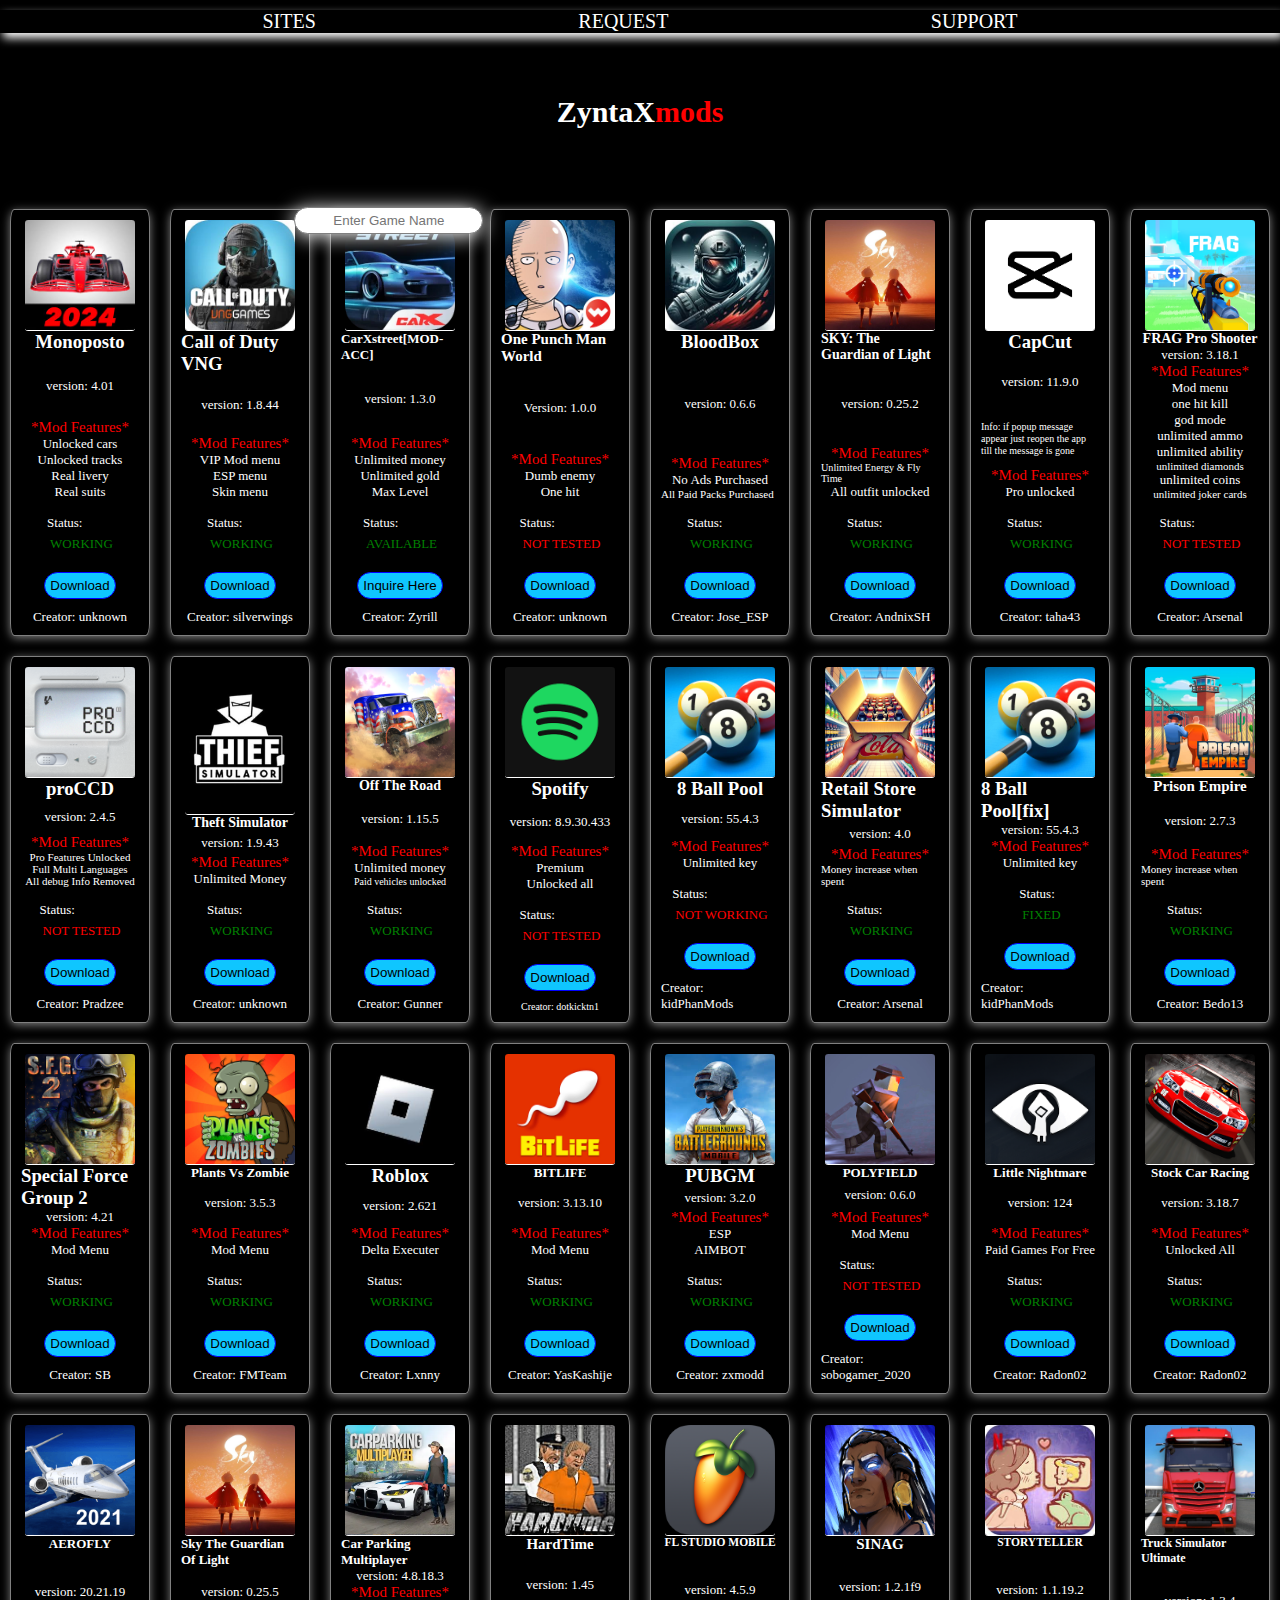
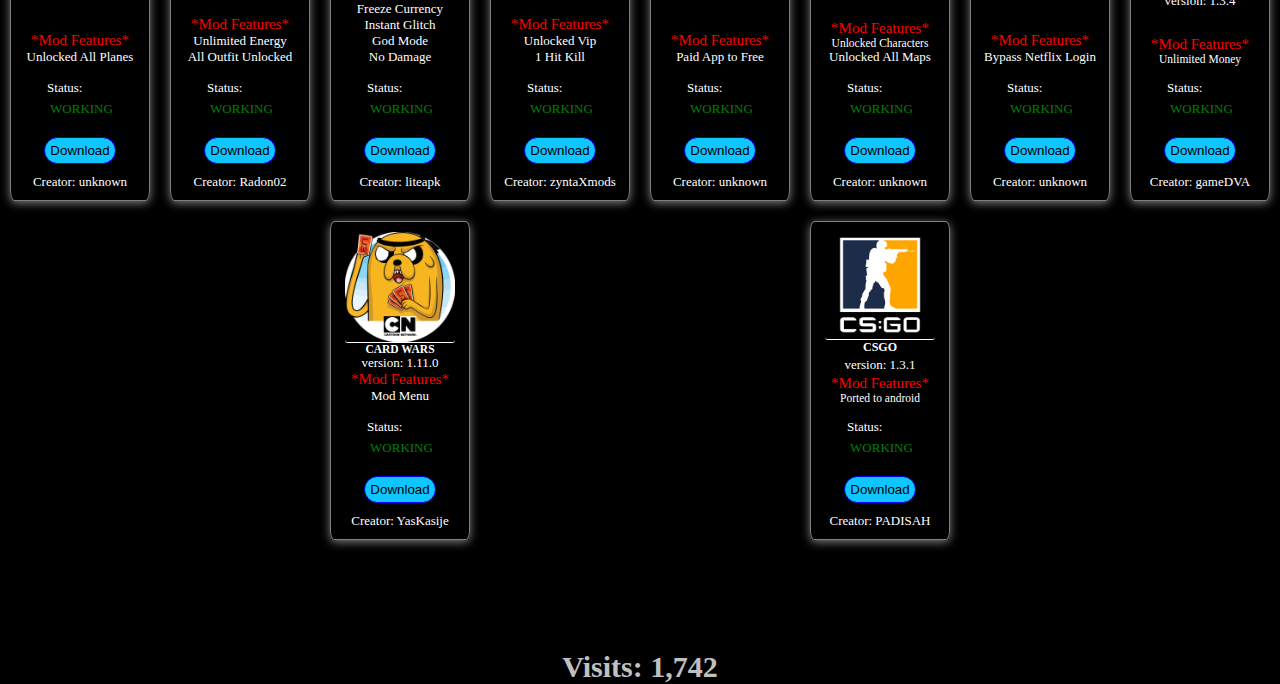
<file: index.html>
<!DOCTYPE html>
<html lang="en">
<head>
  <meta charset="UTF-8">
  <meta name="viewport" content="width=device-width, initial-scale=1.0">
  <meta http-equiv="X-UA-Compatible" content="ie=edge">
  <title>Zyntaxmod</title>
  <link rel="stylesheet" href="style.css">
  <link rel="icon" type="image/x-icon" href="favicon.ico">
  <link rel="stylesheet" href="https://cdnjs.cloudflare.com/ajax/libs/font-awesome/5.15.4/css/all.min.css">
  <script async src="https://www.googletagmanager.com/gtag/js?id=G-9VH7RW3Y1X"></script>
<script>
  window.dataLayer = window.dataLayer || [];
  function gtag(){dataLayer.push(arguments);}
  gtag('js', new Date());

  gtag('config', 'G-9VH7RW3Y1X');
</script>
</head>
<body>
  <div class="navBar">
    <a href="sites.html">SITES</a>
    <a href="request.html">REQUEST</a>
    <a href="support.html">SUPPORT</a>
  </div>
  <h3 class="title">ZyntaX</h3>
  <input type="text" id="searchInput" placeholder="Enter Game Name">
  <button id="scrollToTopBtn"><i class="fas fa-arrow-up"></i></button>
  <div class="page1">
    <div class="game-section">
      <img src="/game logo/monoposto.jpeg">
      <h3>Monoposto</h3>
      <p class="ver">version: 4.01</p>
      <label>*Mod Features*</label>
      <p>Unlocked cars</p>
      <p>Unlocked tracks</p>
      <p>Real livery</p>
      <p>Real suits</p>
      <p class="status">Status:</p>
      <a href="https://sub4unlock.io/Rmti8"><button>Download</button></a>
      <p>Creator: unknown</p>
    </div>
    <div class="game-section">
      <img src="/game logo/codm.jpeg">
      <h3>Call of Duty VNG</h3>
      <p class="ver">version: 1.8.44</p>
      <label>*Mod Features*</label>
      <p>VIP Mod menu</p>
      <p>ESP menu</p>
      <p>Skin menu</p>
      <p class="status">Status:</p>
      <a href="https://social-unlock.com/eF8pM"><button>Download</button></a>
      <p>Creator: silverwings</p>
    </div>
    <!--2nd cont-->
    <div class="game-section">
      <img src="/game logo2/carxstreet.webp">
      <h3 style="font-size:13px;">CarXstreet[MOD-ACC]</h3>
      <p class="ver">version: 1.3.0</p>
      <label>*Mod Features*</label>
      <p>Unlimited money</p>
      <p>Unlimited gold</p>
      <p>Max Level</p>
      <p id="sell" class="status">Status:</p>
      <a href="https://m.facebook.com/arseists?mibextid=LQQJ4d&wtsid=rdr_08swgydU4BtGQxn54"><button>Inquire Here</button></a>
      <p>Creator: Zyrill</p>
    </div>
    <div class="game-section">
      <img src="/game logo/1man.jpeg">
      <h3 style="font-size: 15px;">One Punch Man World</h3>
      <p class="ver">Version: 1.0.0</p>
      <label>*Mod Features*</label>
      <p>Dumb enemy</p>
      <p>One hit</p>
      <p id="test" class="status">Status:</p>
      <a href="https://sub4unlock.io/gfFcu"><button>Download</button></a>
      <p>Creator: unknown</p>
    </div>
    <!--3rd cont-->
    <div class="game-section">
      <img src="/game logo/bloodbox.jpeg">
      <h3>BloodBox</h3>
      <p class="ver">version: 0.6.6</p>
      <label>*Mod Features*</label>
      <p>No Ads Purchased</p>
      <p style="width: 100%; font-size: 11px;">All Paid Packs Purchased</p>
      <p class="status">Status:</p>
      <a href="https://sub4unlock.io/KQfAw"><button>Download</button></a>
      <p>Creator: Jose_ESP</p>
    </div>
    <div class="game-section">
      <img src="/game logo/sky.jpeg">
      <h3 style="font-size: 14px;">SKY: The Guardian of Light</h3>
      <p class="ver">version: 0.25.2</p>
      <label>*Mod Features*</label>
      <p style="font-size: 10.2px;">Unlimited Energy & Fly Time</p>
      <p>All outfit unlocked</p>
      <p class="status">Status:</p>
      <a href="https://sub4unlock.io/lrXL8"><button>Download</button></a>
      <p>Creator: AndnixSH</p>
    </div>
    <!--4th cont-->
        <div class="game-section">
      <img src="/game logo/capcut.png">
      <h3>CapCut</h3>
      <p class="ver">version: 11.9.0</p>
      <p style="font-size:10px; line-height: 1.2; margin-bottom:10px; margin-top:10px;">Info: if popup message appear just reopen the app till the message is gone</p>
      <label>*Mod Features*</label>
      <p>Pro unlocked</p>
      <p class="status">Status:</p>
      <a href="https://social-unlock.com/8YFl0"><button>Download</button></a>
      <p>Creator: taha43</p>
    </div>
    <div class="game-section">
      <img src="/game logo/frag.png">
      <h3 style="font-size: 14px;">FRAG Pro Shooter</h3>
      <p class="ver">version: 3.18.1</p>
      <label>*Mod Features*</label>
      <p>Mod menu</p>
      <p>one hit kill</p>
      <p>god mode</p>
      <p>unlimited ammo</p>
      <p>unlimited ability</p>
      <p style="font-size:11px;">unlimited diamonds</p>
      <p>unlimited coins</p>
      <p style="font-size:11px;">unlimited joker cards</p>
      <p id="test" class="status">Status:</p>
      <a href="https://sub4unlock.io/faJU4"><button>Download</button></a>
      <p>Creator: Arsenal</p>
    </div>
    <!--5th cont-->
    <div class="game-section">
      <img src="/game logo/pro.png">
      <h3>proCCD</h3>
      <p class="ver">version: 2.4.5</p>
      <label>*Mod Features*</label>
      <p style="font-size: 11px;">Pro Features Unlocked</p>
      <p style="font-size: 11px;">Full Multi Languages</p>
      <p style="font-size:11px;">All debug Info Removed</p>
      <p id="test" class="status">Status:</p>
      <a href="https://sub4unlock.io/IjsRB"><button>Download</button></a>
      <p>Creator: Pradzee</p>
    </div>
    <div class="game-section">
      <img src="/game logo/theft.jpg">
      <h3 style="font-size: 14px;">Theft Simulator</h3>
      <p class="ver">version: 1.9.43</p>
      <label>*Mod Features*</label>
      <p>Unlimited Money</p>
      <p class="status">Status:</p>
      <a href="https://sub4unlock.io/CdoDZ"><button>Download</button></a>
      <p>Creator: unknown</p>
    </div>
    <!---6th cont-->
     <div class="game-section">
       <img src="/game logo2/otr.png">
       <h3 style="font-size:14px;">Off The Road</h3>
       <p class="ver">version: 1.15.5</p>
       <label>*Mod Features*</label>
       <p>Unlimited money</p>
       <p style="font-size: 10px;">Paid vehicles unlocked</p>
       <p class="status">Status:</p>
       <a href="https://sub4unlock.io/UO7nh"><button>Download</button></a>
       <p>Creator: Gunner</p>
     </div>
     <div class="game-section">
       <img src="/game logo/spotify.png">
       <h3>Spotify</h3>
       <p class="ver">version: 8.9.30.433</p>
       <label>*Mod Features*</label>
       <p>Premium</p>
       <p>Unlocked all</p>
       <p id="test" class="status">Status:</p>
       <a href="https://sub4unlock.io/p7e6C"><button>Download</button></a>
       <p style="font-size: 10px;">Creator: dotkicktn1</p>
     </div>
     <!--7th cont-->
         <div class="game-section">
      <img src="/game logo/8ball.jpeg">
      <h3>8 Ball Pool</h3>
      <p class="ver">version: 55.4.3</p>
      <label>*Mod Features*</label>
      <p>Unlimited key</p>
      <p id="nwork" class="status">Status:</p>
      <a href="https://sub4unlock.io/SJ97M"><button>Download</button></a>
      <p>Creator: kidPhanMods</p>
    </div>
     <div class="game-section">
      <img src="/game logo2/rss.png">
      <h3>Retail Store Simulator</h3>
      <p class="ver">version: 4.0</p>
      <label>*Mod Features*</label>
      <p style="font-size:11px;">Money increase when spent</p>
      <p class="status">Status:</p>
      <a href="https://sub4unlock.io/Op3v7"><button>Download</button></a>
      <p>Creator: Arsenal</p>
    </div>
    <!-- 8th cont-->
    <div class="game-section">
      <img src="/game logo/8ball.jpeg">
      <h3>8 Ball Pool[fix]</h3>
      <p class="ver">version: 55.4.3</p>
      <label>*Mod Features*</label>
      <p>Unlimited key</p>
      <p id="fixed" class="status">Status:</p>
      <a href="https://social-unlock.com/DVX9U"><button>Download</button></a>
      <p>Creator: kidPhanMods</p>
    </div>
     <div class="game-section">
      <img src="/game logo2/pe.jpg">
      <h3 style="font-size:15px;">Prison Empire</h3>
      <p class="ver">version: 2.7.3</p>
      <label>*Mod Features*</label>
      <p style="font-size:11px;">Money increase when spent</p>
      <p class="status">Status:</p>
      <a href="https://social-unlock.com/Lprmb"><button>Download</button></a>
      <p>Creator: Bedo13</p>
    </div>
    <!--9th cont-->
    <div class="game-section">
      <img src="/game logo2/sfg.jpeg">
      <h3>Special Force Group 2</h3>
      <p class="ver">version: 4.21</p>
      <label>*Mod Features*</label>
      <p>Mod Menu</p>
      <p class="status">Status:</p>
      <a href="https://social-unlock.com/mYudq"><button>Download</button></a>
      <p>Creator: SB</p>
    </div>
    <div class="game-section">
      <img src="/game logo2/pvz.jpeg">
      <h3 style="font-size: 13px;">Plants Vs Zombie</h3>
      <p class="ver">version: 3.5.3</p>
      <label>*Mod Features*</label>
      <p>Mod Menu</p>
      <p class="status">Status:</p>
      <a href="https://social-unlock.com/4RVsk"><button>Download</button></a>
      <p>Creator: FMTeam</p>
    </div>
    <!--10th cont-->
    <div class="game-section">
      <img src="/game logo2/Roblox.jpeg">
      <h3>Roblox</h3>
      <p class="ver">version: 2.621</p>
      <label>*Mod Features*</label>
      <p>Delta Executer</p>
      <p class="status">Status:</p>
      <a href="https://social-unlock.com/mZ0g6"><button>Download</button></a>
      <p>Creator: Lxnny</p>
    </div>
    <div class="game-section">
      <img src="/game logo2/bitlife.jpeg">
      <h3 style="font-size: 13px;">BITLIFE</h3>
      <p class="ver">version: 3.13.10</p>
      <label>*Mod Features*</label>
      <p>Mod Menu</p>
      <p class="status">Status:</p>
      <a href="https://social-unlock.com/7vnsB"><button>Download</button></a>
      <p>Creator: YasKashije</p>
    </div>
    <!--11th cont-->
    <div class="game-section">
      <img src="/game logo2/pubgm.jpeg">
      <h3>PUBGM</h3>
      <p class="ver">version: 3.2.0</p>
      <label>*Mod Features*</label>
      <p>ESP</p>
      <p>AIMBOT</p>
      <p class="status">Status:</p>
      <a href="https://social-unlock.com/Z6dKQ"><button>Download</button></a>
      <p>Creator: zxmodd</p>
    </div>
    <div class="game-section">
      <img src="/game logo2/pf.jpg">
      <h3 style="font-size: 13px;">POLYFIELD</h3>
      <p class="ver">version: 0.6.0</p>
      <label>*Mod Features*</label>
      <p>Mod Menu</p>
      <p id="test" class="status">Status:</p>
      <a href="https://social-unlock.com/dMSg0"><button>Download</button></a>
      <p>Creator: sobogamer_2020</p>
    </div>
    <!--12th cont-->
    <div class="game-section">
      <img src="/game logo2/ln.png">
      <h3 style="font-size:13px">Little Nightmare</h3>
      <p class="ver">version: 124</p>
      <label>*Mod Features*</label>
      <p>Paid Games For Free</p>
      <p class="status">Status:</p>
      <a href="https://social-unlock.com/u4yFr"><button>Download</button></a>
      <p>Creator: Radon02</p>
    </div>
    <div class="game-section">
      <img src="/game logo2/str.png">
      <h3 style="font-size: 13px;">Stock Car Racing</h3>
      <p class="ver">version: 3.18.7</p>
      <label>*Mod Features*</label>
      <p>Unlocked All</p>
      <p class="status">Status:</p>
      <a href="https://social-unlock.com/QF2Nf"><button>Download</button></a>
      <p>Creator: Radon02</p>
    </div>
    <!--13 cont-->
    <div class="game-section">
      <img src="/game logo3/aerofly.webp">
      <h3 style="font-size:13px">AEROFLY</h3>
      <p class="ver">version: 20.21.19</p>
      <label>*Mod Features*</label>
      <p>Unlocked All Planes</p>
      <p class="status">Status:</p>
      <a href="https://social-unlock.com/BSNyJ"><button>Download</button></a>
      <p>Creator: unknown</p>
    </div>
    <div class="game-section">
      <img src="/game logo/sky.jpeg">
      <h3 style="font-size: 13px;">Sky The Guardian Of Light</h3>
      <p class="ver">version: 0.25.5</p>
      <label>*Mod Features*</label>
      <p>Unlimited Energy</p>
      <p>All Outfit Unlocked </p>
      <p class="status">Status:</p>
      <a href="https://social-unlock.com/hjB87"><button>Download</button></a>
      <p>Creator: Radon02</p>
    </div>
    <!--14th cont-->
    <div class="game-section">
      <img src="/game logo3/cpm.png">
      <h3 style="font-size:13px">Car Parking Multiplayer</h3>
      <p class="ver">version: 4.8.18.3</p>
      <label>*Mod Features*</label>
      <p>Freeze Currency</p>
      <p>Instant Glitch</p>
      <p>God Mode</p>
      <p>No Damage</p>
      <p class="status">Status:</p>
      <a href="https://social-unlock.com/zbx18"><button>Download</button></a>
      <p>Creator: liteapk</p>
    </div>
    <div class="game-section">
      <img src="/game logo3/hardtime.jpeg">
      <h3 style="font-size: 15px;">HardTime</h3>
      <p class="ver">version: 1.45</p>
      <label>*Mod Features*</label>
      <p>Unlocked Vip</p>
      <p>1 Hit Kill</p>
      <p class="status">Status:</p>
      <a href="https://social-unlock.com/qifBL"><button>Download</button></a>
      <p>Creator: zyntaXmods</p>
    </div>
    <!--15th cont-->
        <div class="game-section">
      <img src="/game logo3/flm.png">
      <h3 style="font-size:11.5px">FL STUDIO MOBILE</h3>
      <p class="ver">version: 4.5.9</p>
      <label>*Mod Features*</label>
      <p>Paid App to Free</p>
      <p class="status">Status:</p>
      <a href="https://social-unlock.com/F893H"><button>Download</button></a>
      <p>Creator: unknown</p>
    </div>
    <div class="game-section">
      <img src="/game logo3/sinag.png">
      <h3 style="font-size: 15px;">SINAG</h3>
      <p class="ver">version: 1.2.1f9</p>
      <label>*Mod Features*</label>
      <p style="font-size:11.5px">Unlocked Characters</p>
      <p>Unlocked All Maps</p>
      <p class="status">Status:</p>
      <a href="https://social-unlock.com/Yd2kS"><button>Download</button></a>
      <p>Creator: unknown</p>
    </div>
    <!--16th cont-->
     <div class="game-section">
      <img src="/game logo3/st.jpeg">
      <h3 style="font-size:11.5px">STORYTELLER</h3>
      <p class="ver">version: 1.1.19.2</p>
      <label>*Mod Features*</label>
      <p>Bypass Netflix Login</p>
      <p class="status">Status:</p>
      <a href="https://social-unlock.com/Bou1x"><button>Download</button></a>
      <p>Creator: unknown</p>
    </div>
    <div class="game-section">
      <img src="/game logo3/tsu.jpeg">
      <h3 style="font-size: 12px;">Truck Simulator Ultimate</h3>
      <p class="ver">version: 1.3.4</p>
      <label>*Mod Features*</label>
      <p style="font-size:11.5px">Unlimited Money</p>
      <p class="status">Status:</p>
      <a href="https://social-unlock.com/Uq0ZB"><button>Download</button></a>
      <p>Creator: gameDVA</p>
    </div>
    <!--17 cont-->
         <div class="game-section">
      <img src="/game logo4/card.png">
      <h3 style="font-size:11.5px">CARD WARS</h3>
      <p class="ver">version: 1.11.0</p>
      <label>*Mod Features*</label>
      <p>Mod Menu</p>
      <p class="status">Status:</p>
      <a href="https://social-unlock.com/STArV"><button>Download</button></a>
      <p>Creator: YasKasije</p>
    </div>
    <div class="game-section">
      <img src="/game logo4/csgo.png">
      <h3 style="font-size: 12px;">CSGO</h3>
      <p class="ver">version: 1.3.1</p>
      <label>*Mod Features*</label>
      <p style="font-size:11.5px">Ported to android</p>
      <p class="status">Status:</p>
      <a href="https://social-unlock.com/J1Ife"><button>Download</button></a>
      <p>Creator: PADISAH</p>
    </div>
    <!--18th cont-->
  </div>
  </div>
  <div id="userCount" class="user-count">0</div>
  <script>
    const searchInput = document.getElementById('searchInput');
    const gameSections = document.querySelectorAll('.game-section');

    searchInput.addEventListener('input', function() {
      const searchText = this.value.toLowerCase();

      gameSections.forEach(function(section) {
        const gameTitle = section.querySelector('h3').innerText.toLowerCase();

        if (gameTitle.includes(searchText)) {
          section.style.display = 'inline-block';
        } else {
          section.style.display = 'none';
        }
      });
    });
  </script>
  <script src="main.js"></script>
</body>
</html>
</file>
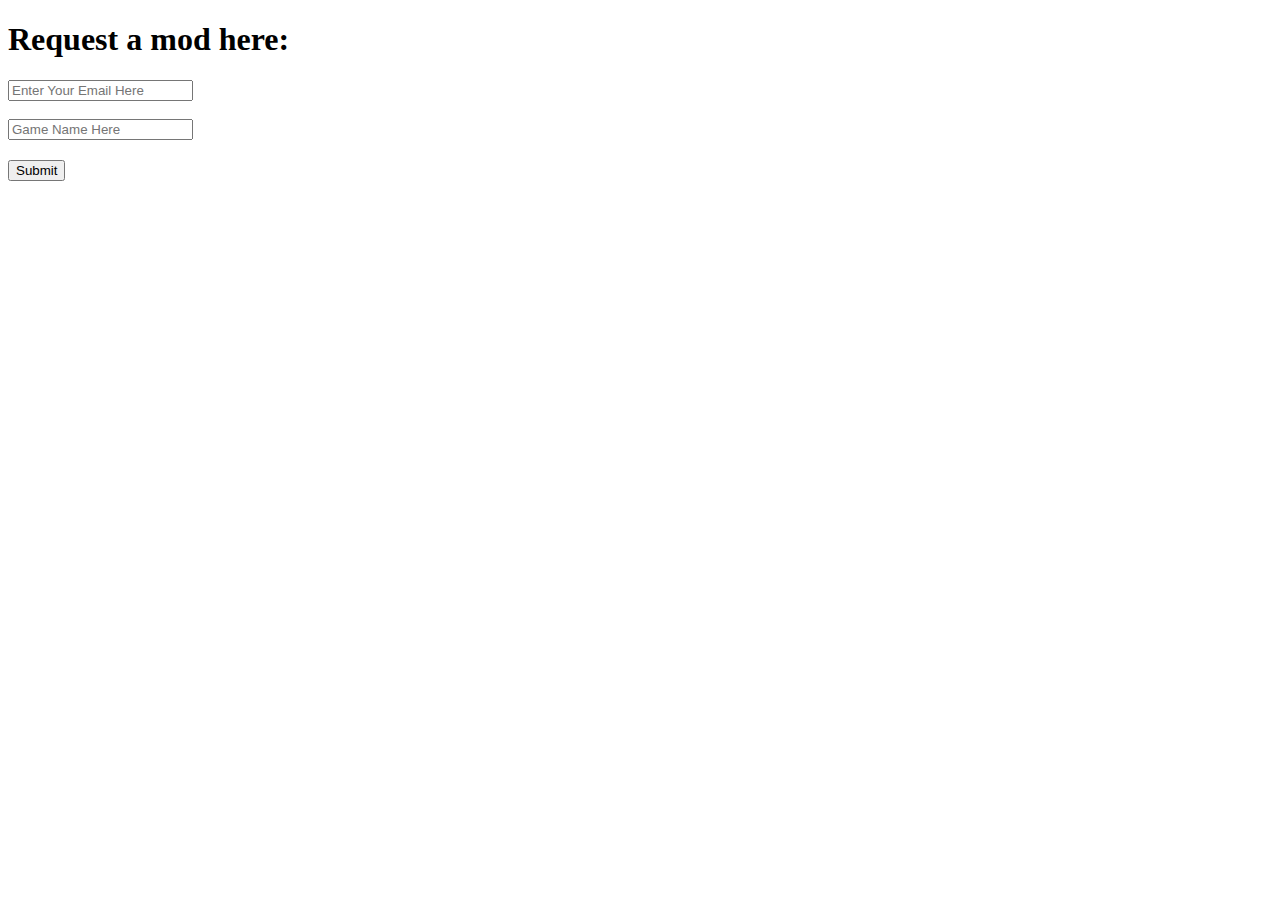
<file: request.html>
<!DOCTYPE html>
<html>

<head>
  <meta charset="UTF-8">
  <meta name="viewport" content="width=device-width, initial-scale=1">
  <title></title>
</head>
<style>
  button{
    margin-top:20px;
  }
  input:focus{
    outline:none;
  }
</style>
<body>
  <form action="https://formspree.io/f/mrgnddvd" method="POST">
    <h1>Request a mod here:</h1>
    <input type="email" name="email" placeholder="Enter Your Email Here" required>
    <br>
    <br>
    <input type="text" name="game-name" placeholder="Game Name Here">
    <br>
    <button type="submit">Submit</button>
  </form>
</body>
</html>
</file>
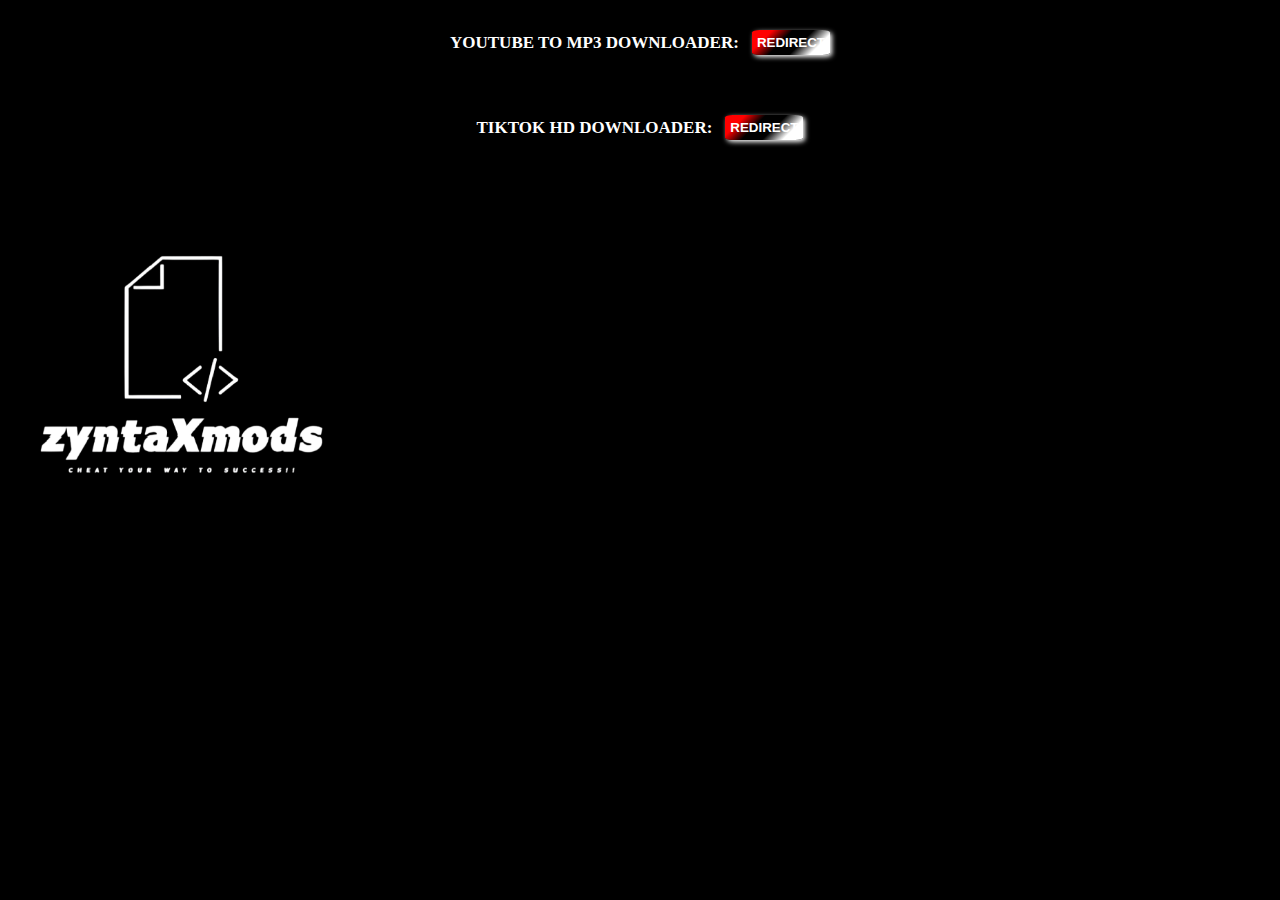
<file: sites.html>
<!DOCTYPE html>
<html lang="en">
<head>
  <meta charset="UTF-8">
  <meta name="viewport" content="width=device-width, initial-scale=1.0">
  <meta http-equiv="X-UA-Compatible" content="ie=edge">
  <title>Sites</title>
  <style>
    *{
      margin:0;
      padding:0;
      box-sizing:border-box;
    }
    body{
      background-image: url("trademark.jpg");
      background-size:300px, 300px;
      background-position:34px 242px;
      color:white;
      font-weight:bold;
      background-repeat:no-repeat;
      background-color:black;
    }
    .cont{
      display:flex;
      flex-direction: row;
      justify-content: center;
      align-items:center;
      padding-bottom:30px;
      padding-top:30px;
      font-size:17px;
    }
    .cont button{
      margin-left:13px;
    }
    .cont button{
      padding:5px 5px;
      background:linear-gradient(135deg, red, red, black, black, white, white);
      color:white;
      font-weight: bold;
      text-transform: uppercase;
      border:none;
      border-radius:10%;
      box-shadow:2px 2px 5px white;
      transition:0.1s;
    }
    .cont button:hover{
      box-shadow:0px 3px 50px red;
    }
  </style>
</head>
<body>
  <div class="cont">
    <label>
      YOUTUBE TO MP3 DOWNLOADER:
    </label>
    <a href="https://youtubetomp3converterv4.netlify.app/authentication.html"><button>Redirect</button></a>
  </div>
  <div class="cont">
    <label>
      TIKTOK HD DOWNLOADER:
    </label>
    <a href="https://tiktokdownloaderhd.netlify.app/"><button>Redirect</button></a>
  </div>
</body>
</html>
</file>
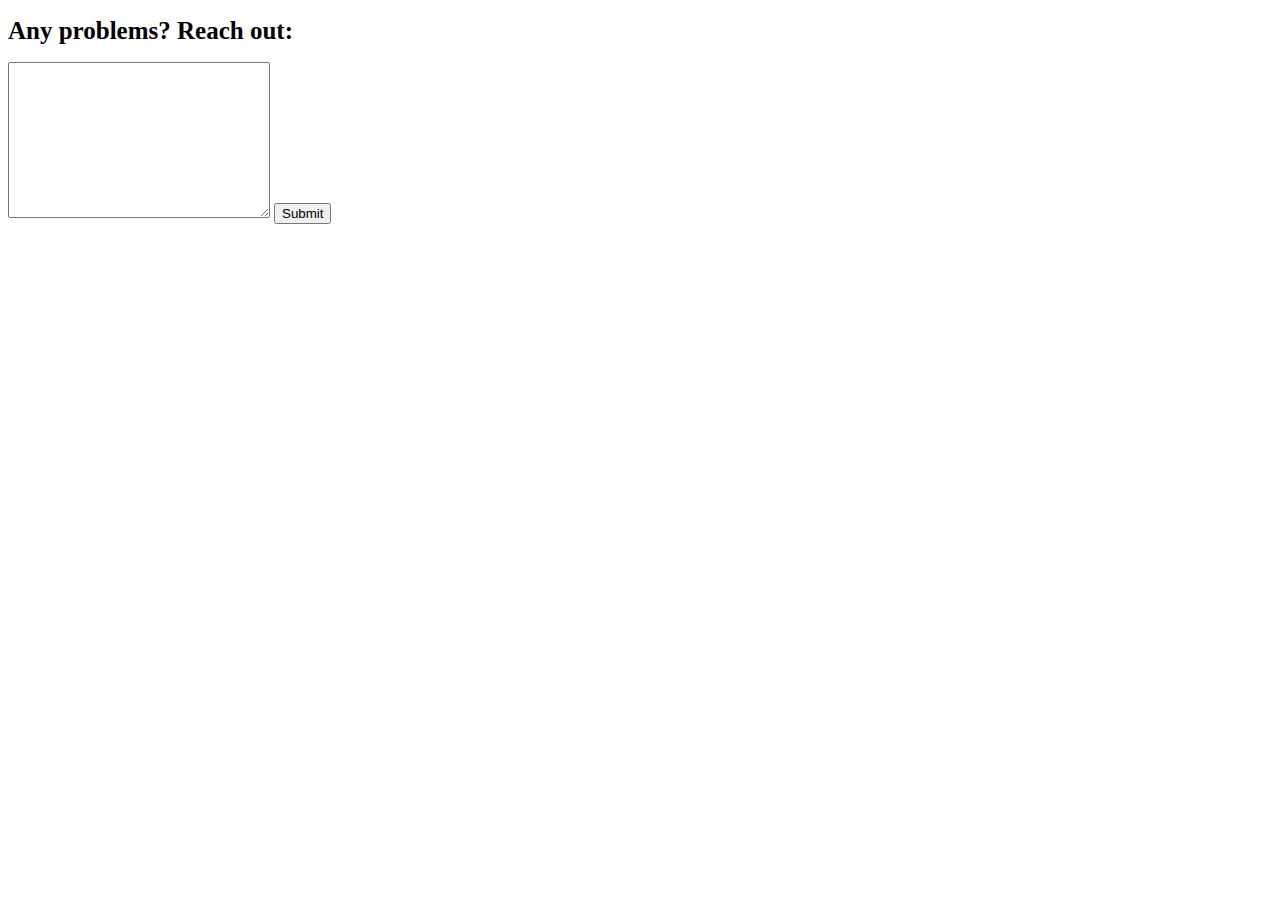
<file: support.html>
<!DOCTYPE html>
<html>

<head>
  <meta charset="UTF-8">
  <meta name="viewport" content="width=device-width, initial-scale=1">
  <title></title>
</head>

<body>
  <h1 style="font-size:25px;">Any problems? Reach out:</h1>
  <form action="https://formspree.io/f/xyyrvvqe" method="POST">
    <textarea name="message" id="message" cols="30" rows="10"></textarea>
    <button type="submit">Submit</button>
  </form>
</body>

</html>
</file>
<file: style.css>
* {
  margin: 0;
  padding: 0;
  -moz-box-sizing: border-box;
  box-sizing: border-box;
}

body {
  background-color: black;
  color: white;
}

.navBar {
  margin-top: 10px;
  display: flex;
  flex-direction: row;
  font-size: 20px;
  justify-content: space-evenly;
  box-shadow: 3px 5px 10px white;
}

.navBar a {
  text-decoration: none;
  color: white;
}

.navBar a:active {
  text-decoration: underline;
}

.page1 {
  display: flex;
  flex-wrap: wrap;
  justify-content: space-evenly;
}

.game-section {
  display: flex;
  flex-direction: column;
  align-items: center;
  margin: 10px;
  padding: 10px;
  border: 1px solid gray;
  border-radius: 3%;
  width: 140px;
  box-shadow: 0px 2px 10px gray;
}

.game-section img {
  width: 110px;
  border-radius: 3%;
  border-bottom: 1px solid white;
}

.game-section p {
  font-size: 13px;
}

.game-section label {
  font-size:15px;
  color: red;
}

.game-section button {
  margin-top: 20px;
  margin-bottom: 10px;
  padding: 5px 5px;
  border-radius: 20px;
  border: 1px solid blue;
  background-color: #0FC6FF;
  transition:0.2s;
}
.game-section button:active{
  box-shadow:0px 0px 50px green, 0px 2px 50px green;
  background-color: #0E134B;
  text-transform: uppercase;
  color:white;
  font-weight: bold;
}
.title {
  text-align: center;
  margin-top: 2px;
  padding-bottom: 70px;
  padding-top: 60px;
  font-size: 30px;
}

.title:after {
  content: "mods";
  color: red;
}

.status:after {
  content: "WORKING";
  display: block;
  color: green;
  margin-left: 3px;
  margin-top: 5px;
}

.status {
  margin-top: 15px;
}

.ver {
  margin: auto;
}

#test:after {
  content: "NOT TESTED";
  color: red;
}
#searchInput{
  text-align:center;
  position:absolute;
  top:23%;
  left:23%;
  border: 1px solid gray;
  padding:5px 5px;
  border-radius:20px;
  box-shadow: 0px 2px 20px white;
}
#searchInput:focus{
  outline:none;
  box-shadow:0px 2px 10px green;
}
#out:after{
  content:'OUTDATED';
  color:red;
}
#risky:after{
  content:'RISKY';
  color:red;
}
#nwork:after{
  content:'NOT WORKING';
  color:red;
}
#fixed:after{
  content:'FIXED';
  color:green;
}
#sell:after{
  content:'AVAILABLE';
  color:green;
}
#scrollToTopBtn {
  display: none;
  position: fixed;
  bottom: 20px;
  right: 20px;
  z-index: 99;
  background-color: #007bff;
  color: #fff;
  border: none;
  border-radius: 50%;
  padding: 10px;
  cursor: pointer;
}
.user-count {
  font-size: 30px;
  font-weight: bold;
  text-align: center;
  margin-top: 100px;
  color: silver;
}
.user-count:before {
  content:"Visits: ";
}
</file>
